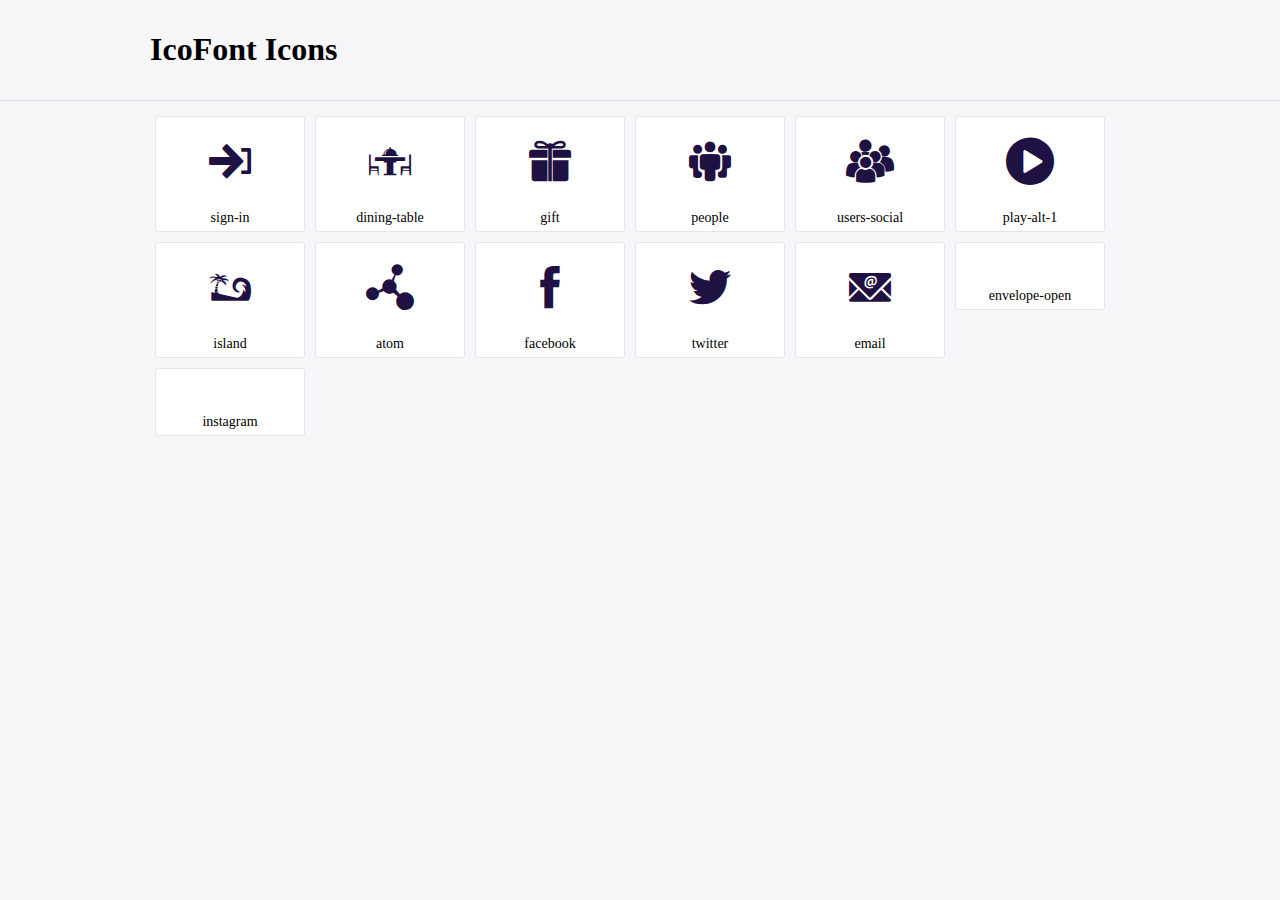
<file: static/icofont/demo.html>
<!DOCTYPE html>
	<html>
	<head>
		<meta charset="utf-8">
		<title>Examples | IcoFont</title>
		<link rel="stylesheet" type="text/css" href="./icofont.min.css">
		<style type="text/css">
			body {
				margin: 0;
				padding: 0;
				background: #F6F6F9;
			}
			.header {
				border-bottom: 1px solid #DCDCE1;
				padding: 10px 0;
				margin-bottom: 10px;
			}
			.container {
				width: 980px;
				margin: 0 auto;
			}
			.ico-title {
				font-size: 2em;
			}
			.iconlist {
				margin: 0;
				padding: 0;
				list-style: none;
				text-align: center;
				width: 100%;
				display: flex;
				flex-wrap: wrap;
				flex-direction: row;
			}
			.iconlist li {
				position: relative;
				margin: 5px;
				width: 150px;
				cursor: pointer;
			}
			.iconlist li .icon-holder {
				position: relative;
				text-align: center;
				border-radius: 3px;
				overflow: hidden;
				padding-bottom: 5px;
				background: #ffffff;
				border: 1px solid #E4E5EA;
				transition: all 0.2s linear 0s;
			}
			.iconlist li .icon-holder:hover {
				background: #00C3DA;
				color: #ffffff;
			}
			.iconlist li .icon-holder:hover .icon i {
				color: #ffffff;
			}
			.iconlist li .icon-holder .icon {
				padding: 20px;
				text-align: center;
			}
			.iconlist li .icon-holder .icon i {
				font-size: 3em;
				color: #1F1142;
			}
			.iconlist li .icon-holder span {
				font-size: 14px;
				display: block;
				margin-top: 5px;
				border-radius: 3px;
			}



			/* body {
				margin: 0;
				padding: 0;
				background: #F6F6F9;
			}
			.header {
				border-bottom: 1px solid #DCDCE1;
				padding: 10px 0;
				margin-bottom: 10px;
			}
			.container {
				width: 980px;
				margin: 0 auto;
			}
			.ico-title {
				font-size: 2em;
			}
			.iconlist {
				margin: 0;
				padding: 0;
				list-style: none;
				text-align: center;
				width: 100%;
				display: flex;
				flex-wrap: wrap;
				flex-direction: row;
			}
			.iconlist li {
				position: relative;
				margin: 5px;
				width: 150px;
				cursor: pointer;
			}
			.iconlist li .icon-holder {
				position: relative;
				text-align: center;
				border-radius: 3px;
				overflow: hidden;
				padding-bottom: 5px;
				background: #ffffff;
				border: 1px solid #E4E5EA;
				transition: all 0.2s linear 0s;
			}
			.iconlist li .icon-holder:hover {
				background: #00C3DA;
				color: #ffffff;
			}
			.iconlist li .icon-holder:hover .icon i {
				color: #ffffff;
			}
			.iconlist li .icon-holder .icon {
				padding: 20px;
				text-align: center;
			}
			.iconlist li .icon-holder .icon i {
				font-size: 3em;
				color: #1F1142;
			}
			.iconlist li .icon-holder span {
				font-size: 14px;
				display: block;
				margin-top: 5px;
				border-radius: 3px;
			} */
		</style>
	</head>
	<body>
	<div class="header">
		<div class="container">
			<h1 class="ico-title"> IcoFont Icons </h1>
		</div>
	</div>
	<div class="container">
		<ul class="iconlist">
		
		<li>
			<div class="icon-holder">
				<div class="icon"> 
					<i class="icofont-sign-in"></i>
				</div> 
				<span> sign-in </span>
			</div>
		</li>
		
		<li>
			<div class="icon-holder">
				<div class="icon"> 
					<i class="icofont-dining-table"></i>
				</div> 
				<span> dining-table </span>
			</div>
		</li>
		
		<li>
			<div class="icon-holder">
				<div class="icon"> 
					<i class="icofont-gift"></i>
				</div> 
				<span> gift </span>
			</div>
		</li>
		
		<li>
			<div class="icon-holder">
				<div class="icon"> 
					<i class="icofont-people"></i>
				</div> 
				<span> people </span>
			</div>
		</li>
		
		<li>
			<div class="icon-holder">
				<div class="icon"> 
					<i class="icofont-users-social"></i>
				</div> 
				<span> users-social </span>
			</div>
		</li>
		
		<li>
			<div class="icon-holder">
				<div class="icon"> 
					<i class="icofont-play-alt-1"></i>
				</div> 
				<span> play-alt-1 </span>
			</div>
		</li>
		
		<li>
			<div class="icon-holder">
				<div class="icon"> 
					<i class="icofont-island"></i>
				</div> 
				<span> island </span>
			</div>
		</li>
		
		<li>
			<div class="icon-holder">
				<div class="icon"> 
					<i class="icofont-atom"></i>
				</div> 
				<span> atom </span>
			</div>
		</li>
		
		<li>
			<div class="icon-holder">
				<div class="icon"> 
					<i class="icofont-facebook"></i>
				</div> 
				<span> facebook </span>
			</div>
		</li>
		
		<li>
			<div class="icon-holder">
				<div class="icon"> 
					<i class="icofont-twitter"></i>
				</div> 
				<span> twitter </span>
			</div>
		</li>
		
		<li>
			<div class="icon-holder">
				<div class="icon"> 
					<i class="icofont-email"></i>
				</div> 
				<span> email </span>
			</div>
		</li>
				<li>
			<div class="icon-holder">
				<div class="icon"> 
					<i class="icofont-envelope-open"></i>
				</div> 
				<span> envelope-open </span>
			</div>
		</li>
		
		<li>
			<div class="icon-holder">
				<div class="icon"> 
					<i class="icofont-instagram"></i>
				</div> 
				<span> instagram </span>
			</div>
		</li>
		
		</ul>
	</div>	
	</body>
	</html>
</file>
